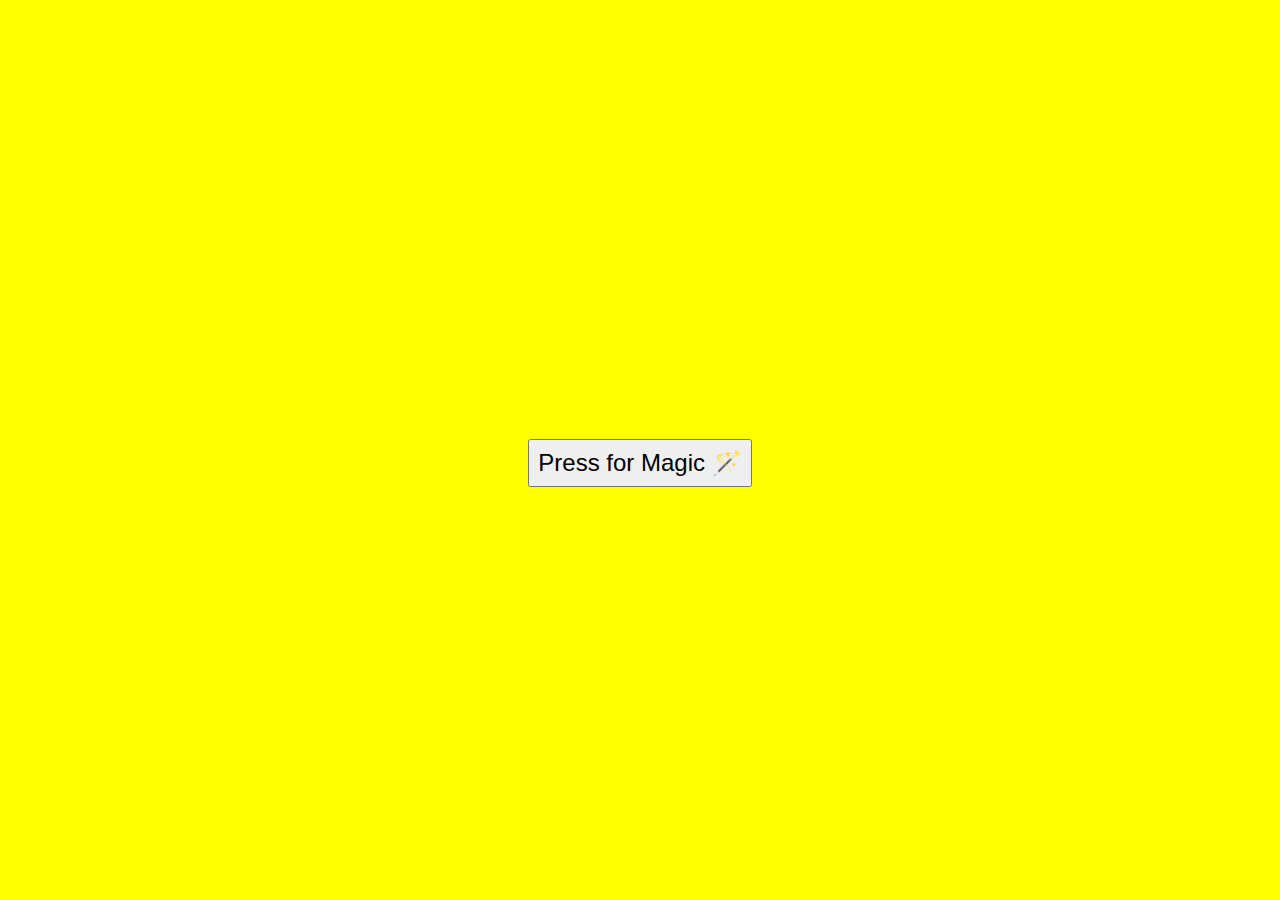
<file: javascript/async-defer/index.html>
<!DOCTYPE html>
<html lang="en">
<head>
  <meta charset="UTF-8">
  <meta http-equiv="X-UA-Compatible" content="IE=edge">
  <meta name="viewport" content="width=device-width, initial-scale=1.0">
  <title>Defer & Async JavaScript</title>
  <script async src="script.js"></script>
  <link rel="stylesheet" href="styles.css">
</head>
<body>
  <main>
    <script>
      //alert('Loading content...');
    </script> 
    <button>Press for Magic 🪄</button>
  </main>
</body>
</html>
</file>
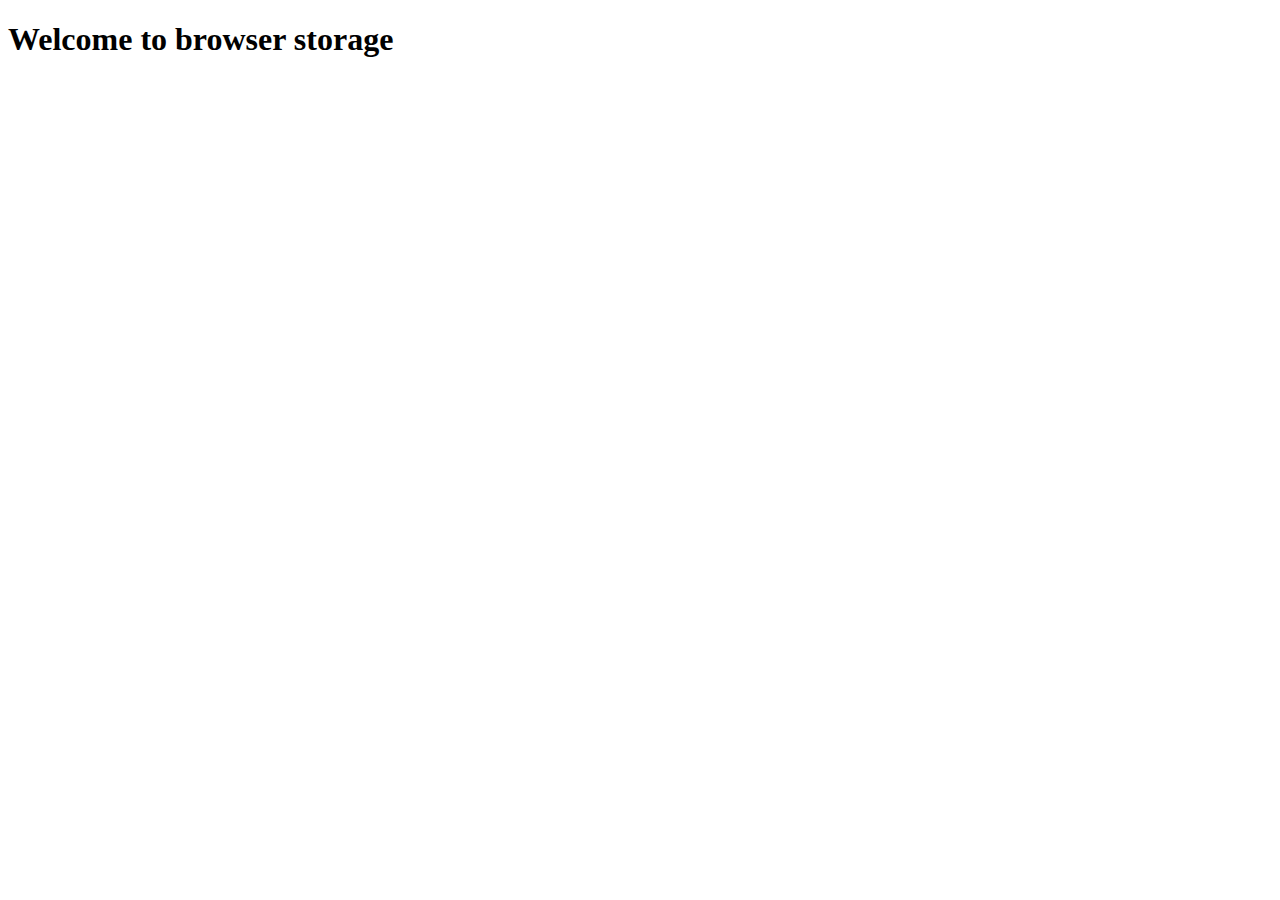
<file: javascript/browser-storage/index.html>
<!DOCTYPE html>
<html lang="en">
<head>
  <meta charset="UTF-8">
  <meta http-equiv="X-UA-Compatible" content="IE=edge">
  <meta name="viewport" content="width=device-width, initial-scale=1.0">
  <title>Browser Storage</title>
  <script src="browser-storage.js" defer></script>
</head>
<body>
  <h1>Welcome to browser storage</h1>
</body>
</html>
</file>
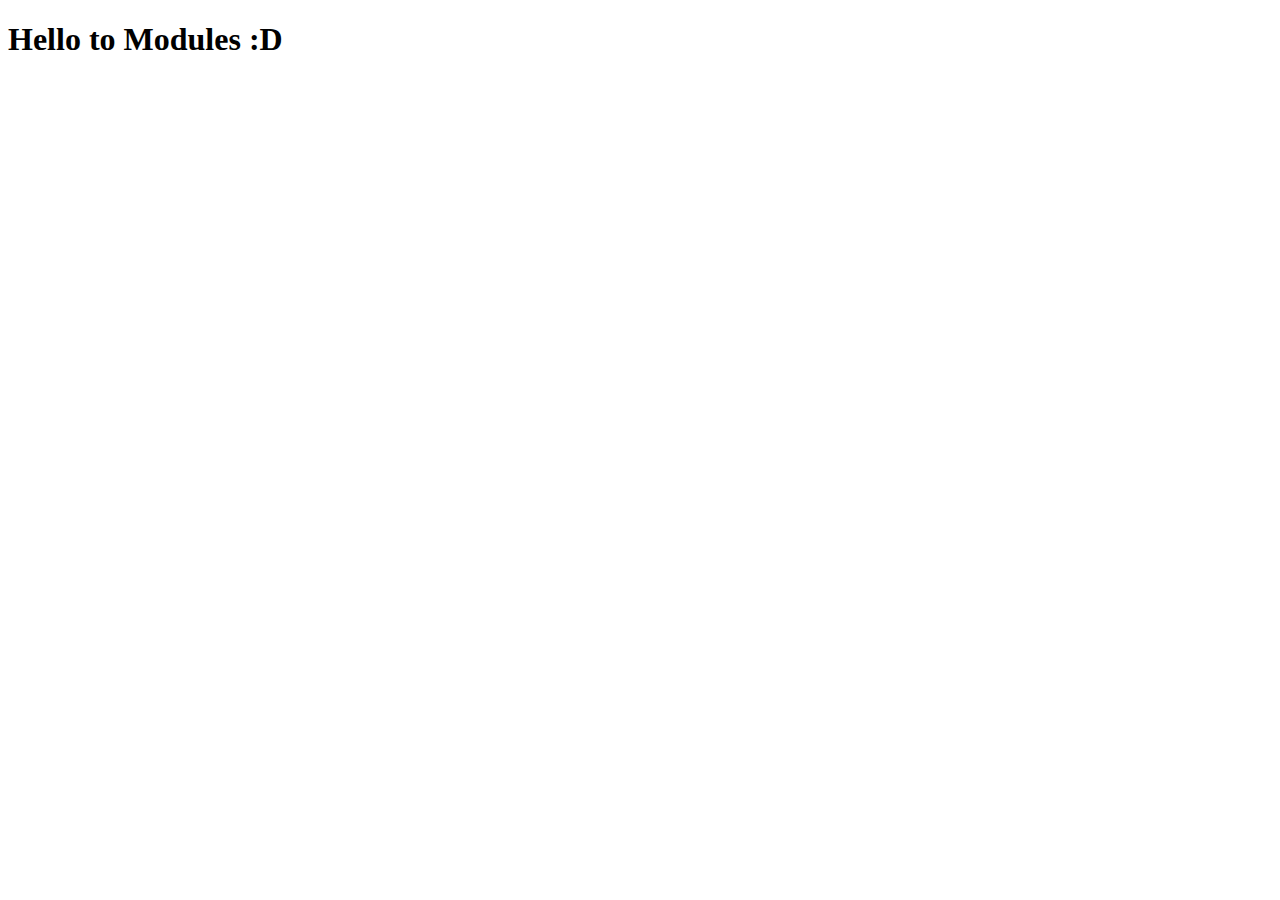
<file: javascript/modules/index.html>
<!DOCTYPE html>
<html lang="en">
<head>
  <meta charset="UTF-8">
  <meta http-equiv="X-UA-Compatible" content="IE=edge">
  <meta name="viewport" content="width=device-width, initial-scale=1.0">
  <title>Modules Example</title>
  <script src="Person.js" type="module"></script>
  <script src="modules.js" type="module"></script>
</head>
<body>
  <h1>Hello to Modules :D</h1>
</body>
</html>
</file>
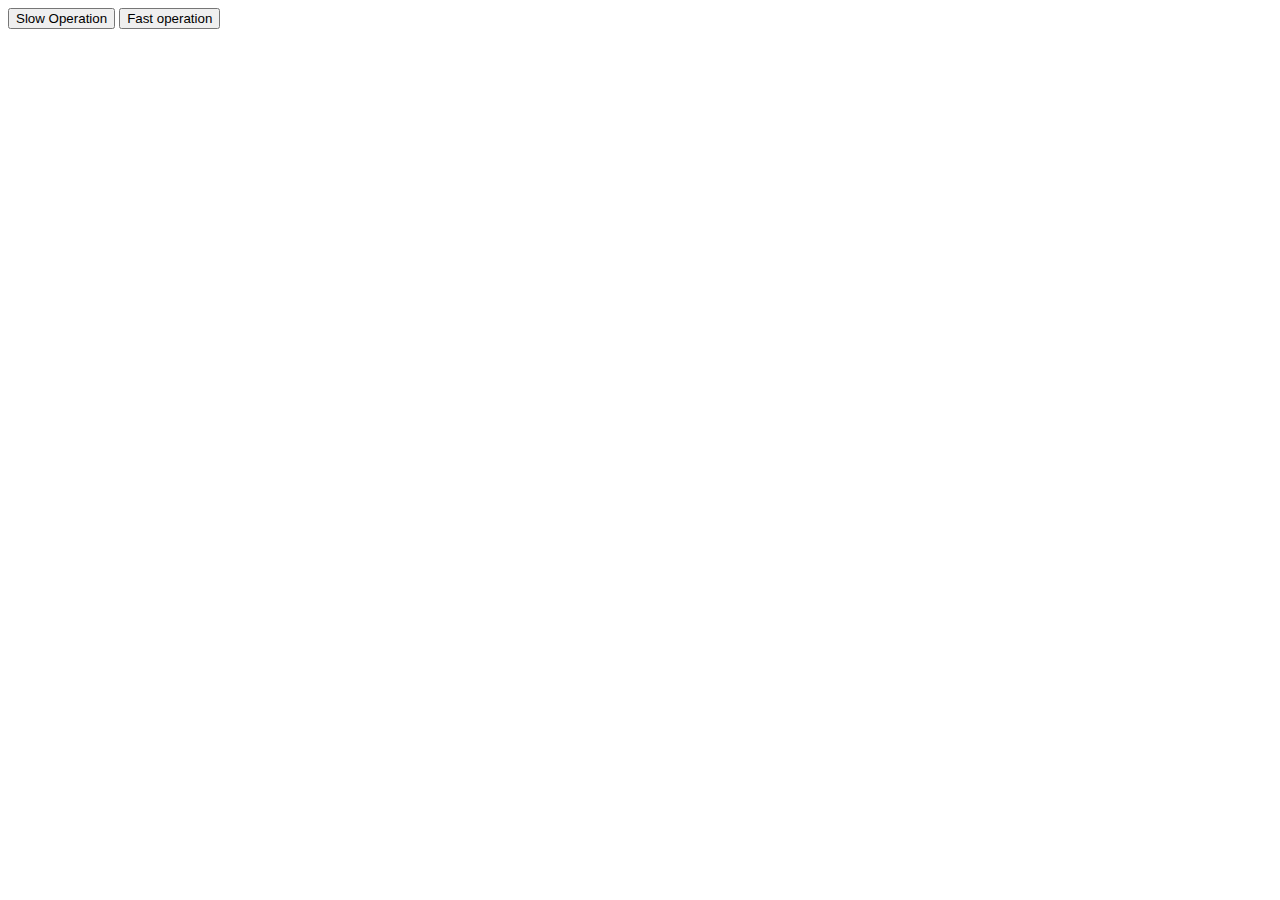
<file: javascript/web-workers/index.html>
<!DOCTYPE html>
<html lang="en">
<head>
  <meta charset="UTF-8">
  <meta http-equiv="X-UA-Compatible" content="IE=edge">
  <meta name="viewport" content="width=device-width, initial-scale=1.0">
  <title>Web Workers Example</title>
  <script src="script.js" async="defer"></script>
</head>
<body>
  <main>
    <button id="slow">Slow Operation</button>
    <button id="fast">Fast operation</button>
  </main>
</body>
</html>
</file>
<file: javascript/async-defer/styles.css>
*,
*::before,
*::after {
  padding: 0;
  margin: 0;
  box-sizing: border-box;
}

body {
  font-size: 4rem;
  display: grid;
  place-items: center;
  min-height: 100vh;
  background-color: yellow;
}

button {
  font-size: 1.5rem;
  padding: 0.5rem;
  cursor: pointer;
}
</file>
